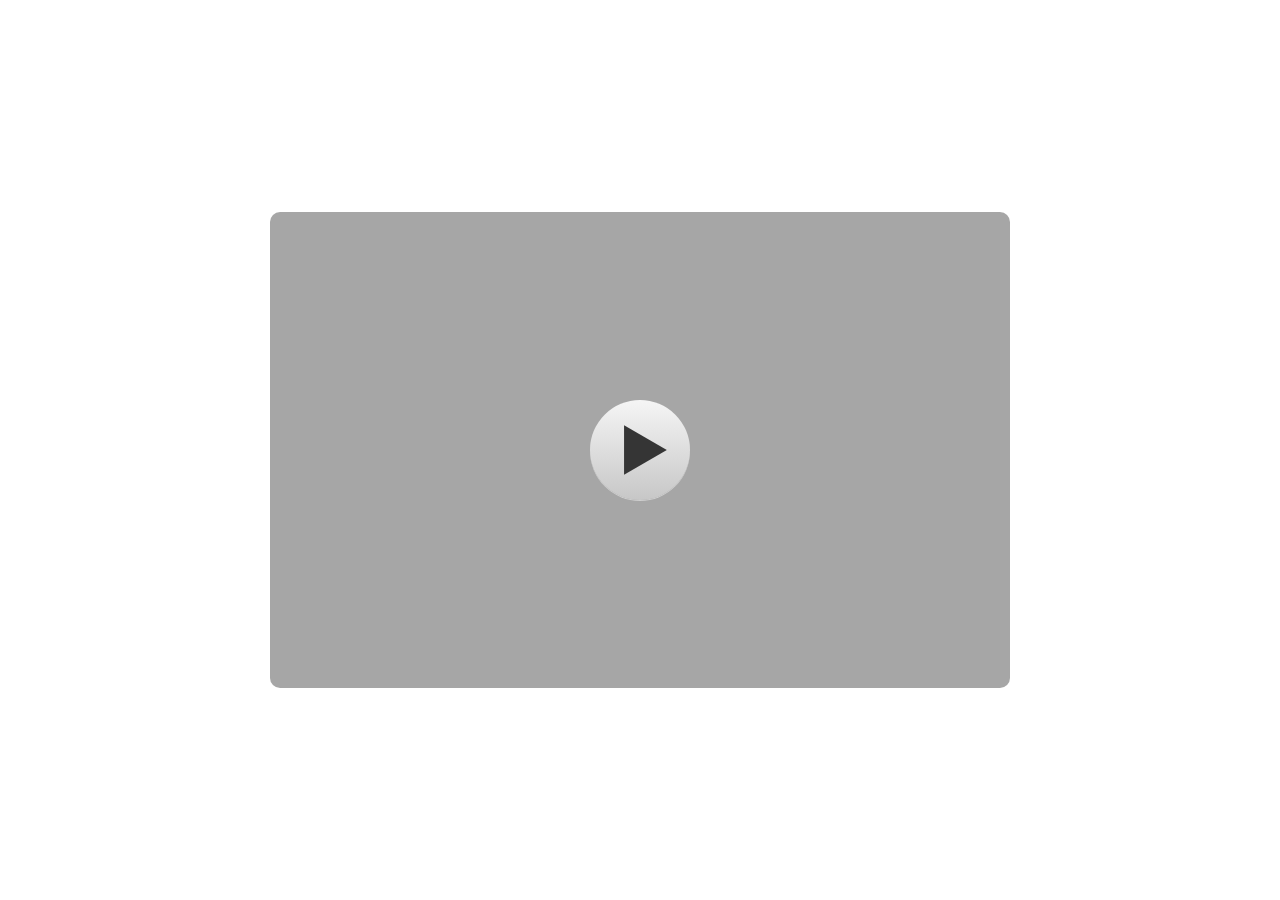
<file: index.html>
<!DOCTYPE html>
<html lang="en-US">
<head>
  <meta charset="utf-8">
  <!-- Created using Storyline 3 - http://www.articulate.com  -->
  <!-- version: 3.10.22406.0 -->
  <title>MOCH.DWICAHYOPRIHANTOKO</title>
  <meta http-equiv="x-ua-compatible" content="IE=edge" />
  <meta name="viewport" content="width=device-width, initial-scale=1.0, user-scalable=no, shrink-to-fit=no, minimal-ui" />
  <meta name="apple-mobile-web-app-capable" content="yes" />
  <style>
    html, body { height: 100%; padding: 0; margin: 0 }
    #app { height: 100%; width: 100%; }
  </style>
  
  <script>window.THREE = { };</script>
</head>
<body style="background: #FFFFFF" class="cs-HTML theme-classic">
  <!-- 360 -->
  <script>!function(e){function n(e,i){return e.test(i)}function i(e){var i=e||navigator.userAgent,o=i.split("[FBAN");if(void 0!==o[1]&&(i=o[0]),this.apple={phone:n(t,i),ipod:n(d,i),tablet:!n(t,i)&&n(s,i),device:n(t,i)||n(d,i)||n(s,i)},this.amazon={phone:n(h,i),tablet:!n(h,i)&&n(a,i),device:n(h,i)||n(a,i)},this.android={phone:n(h,i)||n(b,i),tablet:!n(h,i)&&!n(b,i)&&(n(a,i)||n(r,i)),device:n(h,i)||n(a,i)||n(b,i)||n(r,i)},this.windows={phone:n(l,i),tablet:n(p,i),device:n(l,i)||n(p,i)},this.other={blackberry:n(f,i),blackberry10:n(u,i),opera:n(c,i),firefox:n(A,i),chrome:n(w,i),device:n(f,i)||n(u,i)||n(c,i)||n(A,i)||n(w,i)},this.seven_inch=n(v,i),this.any=this.apple.device||this.android.device||this.windows.device||this.other.device||this.seven_inch,this.phone=this.apple.phone||this.android.phone||this.windows.phone,this.tablet=this.apple.tablet||this.android.tablet||this.windows.tablet,"undefined"==typeof window)return this}function o(){var e=new i;return e.Class=i,e}var t=/iPhone/i,d=/iPod/i,s=/iPad/i,b=/(?=.*\bAndroid\b)(?=.*\bMobile\b)/i,r=/Android/i,h=/(?=.*\bAndroid\b)(?=.*\bSD4930UR\b)/i,a=/(?=.*\bAndroid\b)(?=.*\b(?:KFOT|KFTT|KFJWI|KFJWA|KFSOWI|KFTHWI|KFTHWA|KFAPWI|KFAPWA|KFARWI|KFASWI|KFSAWI|KFSAWA)\b)/i,l=/IEMobile/i,p=/(?=.*\bWindows\b)(?=.*\bARM\b)/i,f=/BlackBerry/i,u=/BB10/i,c=/Opera Mini/i,w=/(CriOS|Chrome)(?=.*\bMobile\b)/i,A=/(?=.*\bFirefox\b)(?=.*\bMobile\b)/i,v=new RegExp("(?:Nexus 7|BNTV250|Kindle Fire|Silk|GT-P1000)","i");"undefined"!=typeof module&&module.exports&&"undefined"==typeof window?module.exports=i:"undefined"!=typeof module&&module.exports&&"undefined"!=typeof window?module.exports=o():"function"==typeof define&&define.amd?define("isMobile",[],e.isMobile=o()):e.isMobile=o()}(this);
    window.isMobile.apple.tablet = window.isMobile.apple.tablet ||
      (navigator.platform === 'MacIntel' && navigator.maxTouchPoints > 1);
    window.isMobile.apple.device = window.isMobile.apple.device || window.isMobile.apple.tablet;
    window.isMobile.tablet = window.isMobile.tablet || window.isMobile.apple.tablet;
    window.isMobile.any = window.isMobile.any || window.isMobile.apple.tablet;
  </script>

  <div id="focus-sink" aria-hidden="true" tabIndex=-1"></div>

  <div id="preso"></div>
  <script>
    window.DS = {};
    window.globals = {
      DATA_PATH_BASE: '',
      HAS_FRAME: true,
      HAS_SLIDE: true,

      lmsPresent: false,
      tinCanPresent: false,
      cmi5Present: false,
      aoSupport: false,
      scale: 'noscale',
      captureRc: false,
      browserSize: 'optimal',
      bgColor: '#FFFFFF',
      features: '',
      themeName: 'classic',
      preloaderColor: '#FFFFFF',
      suppressAnalytics: false,
      productChannel: 'perpetual',
      publishSource: 'storyline',
      aid: '',
      cid: 'de3422ac-4fb1-4d89-9413-d803a45ddd21',
      playerVersion: '3.10.22406.0',
      maxIosVideoElements: 5,

      
      parseParams: function(qs) {
        if (window.globals.parsedParams != null) {
          return window.globals.parsedParams;
        }
        qs = (qs || window.location.search.substr(1)).split('+').join(' ');
        var params = {},
            tokens,
            re = /[?&]?([^=]+)=([^&]*)/g;

        while (tokens = re.exec(qs)) {
          params[decodeURIComponent(tokens[1]).trim()] =
            decodeURIComponent(tokens[2]).trim();
        }
        window.globals.parsedParams = params;
        return params;
      }

    };

    (function() {

      var classTypes = [ 'desktop', 'mobile', 'phone', 'tablet' ];

      var addDeviceClasses = function(prefix, testObj) {
        var curr, i;
        for (i = 0; i < classTypes.length; i++) {
          curr = classTypes[i];
          if (testObj[curr]) {
            document.body.classList.add(prefix + curr);
          }
        }
      };

      var params = window.globals.parseParams(),
          isDevicePreview = params.devicepreview === '1',
          isPhoneOverride = params.deviceType === 'phone' || (isDevicePreview && params.phone == '1'),
          isTabletOverride = (params.deviceType === 'tablet' || isDevicePreview) && !isPhoneOverride,
          isMobileOverride = isPhoneOverride || isTabletOverride;

      var deviceView = {
        desktop: !window.isMobile.any && !isMobileOverride,
        mobile: window.isMobile.any || isMobileOverride,
        phone: isPhoneOverride || (window.isMobile.phone && !isTabletOverride),
        tablet: isTabletOverride || window.isMobile.tablet
      };

      window.globals.deviceView = deviceView;
      window.isMobile.desktop = !window.isMobile.any;
      window.isMobile.mobile = window.isMobile.any;

      addDeviceClasses('view-', deviceView);

    })();
  </script>
  
  <script src='story_content/user.js' type=text/javascript></script>
  <div class="slide-loader"></div>

  <script type="text/javascript">
    if (window.globals.deviceView.isMobile) { var doc = document, loader = doc.body.querySelector('.slide-loader'); [ 1, 2, 3 ].forEach(function(n) { var d = doc.createElement('div'); d.style.backgroundColor = window.globals.preloaderColor; d.classList.add('mobile-loader-dot'); d.classList.add('dot' + n); loader.appendChild(d); }); }
  </script>

  <div class="mobile-load-title-overlay" style="display: none">
    <div class="mobile-load-title">MOCH.DWICAHYOPRIHANTOKO</div>
  </div>

  <div class="mobile-chrome-warning"></div>

  <script>
    
    if (window.autoSpider && window.vInterfaceObject) {
      document.querySelector('.mobile-load-title-overlay').style.display = 'none';
    }
  </script>

  

  <link rel="stylesheet" href="html5/data/css/output.min.css" data-noprefix />
</body>
<script src="html5/lib/scripts/ds-bootstrap.min.js"></script>
</html>
</file>
<file: html5/data/css/output.min.css>
@font-face {
  font-family: 'Open SansBold CharsBold7DDA7478';
  src: url('[data-uri]');
  font-style: normal;
  font-weight: normal;
}
@font-face {
  font-family: 'Open Sans Charset1_ 5nT6ED0CDC3';
  src: url('[data-uri]');
  font-style: normal;
  font-weight: normal;
}
@font-face {
  font-family: 'RobotoBold Charset1Bold1C1D152C';
  src: url('[data-uri]');
  font-style: normal;
  font-weight: normal;
}
@font-face {
  font-family: 'Roboto Charset1_ 5evlCP6F748B45';
  src: url('[data-uri]');
  font-style: normal;
  font-weight: normal;
}
@font-face {
  font-family: 'RobotoBoldItalic Italic561490F1';
  src: url('[data-uri]');
  font-style: normal;
  font-weight: normal;
}
@font-face {
  font-family: 'RobotoItalic CharItalic82A6E2A5';
  src: url('[data-uri]');
  font-style: normal;
  font-weight: normal;
}
@font-face {
  font-family: 'Roboto Charset0_v5lJSRq46A5EDB0';
  src: url('[data-uri]');
  font-style: normal;
  font-weight: normal;
}
@font-face {
  font-family: 'RobotoItalic CharItalic844D978C';
  src: url('[data-uri]');
  font-style: normal;
  font-weight: normal;
}
@font-face {
  font-family: 'Open Sans Charset0_v9TY33EDE6F2';
  src: url('[data-uri]');
  font-style: normal;
  font-weight: normal;
}
.cs-npnxnanbnsnfns00000000001 .cs-infopanel  {
  box-shadow: 0 1px 0 rgba(184, 184, 184, 1);
  background: rgba(255, 255, 255, 1);
}
.cs-npnxnanbnsnfns00000000001 .cs-infopanel .cs-link {
  color: rgba(124, 34, 128, 1);
}
.cs-npnxnanbnsnfns00000000001 .cs-infopanel .cs-link:hover {
  color: rgba(0, 0, 238, 1);
}
.cs-npnxnanbnsnfns00000000001 .cs-infopanel .cs-name {
  color: rgba(68, 68, 68, 1);
}
.cs-npnxnanbnsnfns00000000001 .cs-infopanel .cs-title {
  color: rgba(153, 153, 153, 1);
}
.cs-npnxnanbnsnfns00000000001 .cs-infopanelpopup  {
  box-shadow: 0 1px 0 rgba(184, 184, 184, 1);
  background: linear-gradient(180deg, rgba(233, 233, 233, 1) 0%, rgba(207, 207, 207, 1) 100%);
}
.cs-npnxnanbnsnfns00000000001 .cs-infopanelpopup .cs-link {
  color: rgba(124, 34, 128, 1);
}
.cs-npnxnanbnsnfns00000000001 .cs-infopanelpopup .cs-link:hover {
  color: rgba(0, 0, 238, 1);
}
.cs-npnxnanbnsnfns00000000001 .cs-infopanelpopup .cs-name {
  color: rgba(68, 68, 68, 1);
}
.cs-npnxnanbnsnfns00000000001 .cs-infopanelpopup .cs-bio {
  color: rgba(153, 153, 153, 1);
}
.cs-npnxnanbnsnfns00000000001 .cs-timer  {
  color: rgba(85, 85, 85, 1);
}
.cs-npnxnanbnsnfns00000000001 .cs-duration stop:first-child {
  stop-color: rgba(0, 215, 255, 1);
}
.cs-npnxnanbnsnfns00000000001 .cs-duration stop:last-child {
  stop-color: rgba(0, 171, 255, 1);
}
.cs-npnxnanbnsnfns00000000001 .cs-elapsed stop:first-child {
  stop-color: rgba(254, 227, 71, 1);
}
.cs-npnxnanbnsnfns00000000001 .cs-elapsed stop:last-child {
  stop-color: rgba(252, 204, 42, 1);
}
.cs-npnxnanbnsnfns00000000001 .cs-timer .cs-pie .cs-innerstroke {
  stroke: rgba(199, 199, 199, 1);
}
.cs-npnxnanbnsnfns00000000001 .cs-timer .cs-pie .cs-innerborder {
  stroke: rgba(255, 255, 255, 1);
}
.cs-npnxnanbnsnfns00000000001 .cs-window  {
  box-shadow: 0 8px 5px rgba(0, 0, 0, 0.2);
  border-color: rgba(234, 234, 234, 1);
  background: rgba(243, 243, 243, 1);
  color: rgba(85, 85, 85, 1);
}
.cs-npnxnanbnsnfns00000000001 .cs-window .cs-diva {
  border-color: rgba(247, 247, 247, 1);
}
.cs-npnxnanbnsnfns00000000001 .cs-window .cs-divb {
  border-color: rgba(211, 211, 211, 1);
}
.cs-npnxnanbnsnfns00000000001 .cs-editor .cs-editor-slide {
  color: rgba(85, 85, 85, 1);
}
.cs-npnxnanbnsnfns00000000001 .cs-editor .cs-editor-html {
  color: rgba(68, 68, 68, 1);
}
.cs-npnxnanbnsnfns00000000001 .cs-editor .cs-editor-button {
  text-shadow: 0 1px 0 rgba(240, 240, 240, 1);
  color: rgba(53, 53, 53, 1);
  border-color: rgba(177, 177, 177, 1);
  background: linear-gradient(180deg, rgba(245, 245, 245, 1) 0%, rgba(199, 199, 199, 1) 100%);
}
.cs-npnxnanbnsnfns00000000001 .cs-editor .cs-editor-button:hover {
  background: linear-gradient(180deg, rgba(242, 242, 242, 1) 0%, rgba(175, 175, 175, 1) 100%);
}
.cs-npnxnanbnsnfns00000000001 .cs-editor .cs-editor-button:active {
  background: linear-gradient(180deg, rgba(199, 199, 199, 1) 0%, rgba(244, 244, 244, 1) 100%);
}
.cs-npnxnanbnsnfns00000000001 .cs-listitem  {
  color: rgba(53, 53, 53, 1);
  border-color: rgba(223, 223, 223, 1);
}
.cs-npnxnanbnsnfns00000000001 .cs-listitem.cs-viewed {
  color: rgba(144, 144, 144, 1);
}
.cs-npnxnanbnsnfns00000000001 .cs-listitem.cs-selected {
  color: rgba(53, 53, 53, 1);
  background: rgba(192, 226, 241, 1);
}
.cs-npnxnanbnsnfns00000000001 .cs-listitem.cs-selected:hover {
  background: rgba(192, 226, 241, 1);
}
.cs-npnxnanbnsnfns00000000001 .cs-listitem.cs-selected.hover {
  background: rgba(192, 226, 241, 1);
}
.cs-npnxnanbnsnfns00000000001 .cs-listitem.cs-selected:focus {
  background: rgba(192, 226, 241, 1);
}
.cs-npnxnanbnsnfns00000000001 .cs-listitem .cs-icon-carrot {
  fill: rgba(53, 53, 53, 1);
}
.cs-npnxnanbnsnfns00000000001 .cs-listitem .cs-icon-carrot .cs-shadow {
  fill: rgba(255, 255, 255, 1);
}
.cs-npnxnanbnsnfns00000000001 .cs-listitem:hover {
  background: rgba(230, 230, 230, 1);
}
.cs-npnxnanbnsnfns00000000001 .cs-listitem.hover {
  background: rgba(230, 230, 230, 1);
}
.cs-npnxnanbnsnfns00000000001 .cs-listitem:focus {
  background: rgba(230, 230, 230, 1);
}
.cs-npnxnanbnsnfns00000000001 .cs-glossary  {
  color: rgba(53, 53, 53, 1);
}
.cs-npnxnanbnsnfns00000000001 .cs-glossary .cs-scrolling-panel {
  background: rgba(231, 231, 231, 1);
}
.cs-npnxnanbnsnfns00000000001 .cs-glossary .cs-term.cs-selected .cs-choice-list-trigger {
  color: rgba(53, 53, 53, 1);
  background: rgba(192, 226, 241, 1);
}
.cs-npnxnanbnsnfns00000000001 .cs-glossary .cs-term.cs-selected .cs-choice-list-trigger:focus {
  color: rgba(53, 53, 53, 1);
  background: rgba(192, 226, 241, 1);
}
.cs-npnxnanbnsnfns00000000001 .cs-glossary .cs-term:hover .cs-choice-list-trigger {
  background: rgba(230, 230, 230, 1);
}
.cs-npnxnanbnsnfns00000000001 .cs-glossary .cs-term.hover .cs-choice-list-trigger {
  background: rgba(230, 230, 230, 1);
}
.cs-npnxnanbnsnfns00000000001 .cs-glossary .cs-term .cs-choice-list-trigger:focus {
  background: rgba(230, 230, 230, 1);
}
.cs-npnxnanbnsnfns00000000001 .cs-glossary .cs-diva {
  border-color: rgba(226, 226, 226, 1);
}
.cs-npnxnanbnsnfns00000000001 .cs-glossary .cs-divb {
  border-color: rgba(226, 226, 226, 1);
}
.cs-npnxnanbnsnfns00000000001 .cs-glossary .cs-divc {
  border-color: rgba(250, 250, 250, 1);
}
.cs-npnxnanbnsnfns00000000001 .cs-glossary .cs-heading {
  color: rgba(68, 68, 68, 1);
}
.cs-npnxnanbnsnfns00000000001 .cs-resource .cs-separator {
  border-color: rgba(224, 224, 224, 1);
}
.cs-npnxnanbnsnfns00000000001 .cs-outline  {
  color: rgba(68, 68, 68, 1);
}
.cs-npnxnanbnsnfns00000000001 .cs-outline .cs-diva {
  border-color: rgba(198, 198, 198, 1);
}
.cs-npnxnanbnsnfns00000000001 .cs-outline .cs-divb {
  border-color: rgba(249, 249, 249, 1);
}
.cs-npnxnanbnsnfns00000000001 .cs-outline .cs-divc {
  border-color: rgba(225, 225, 225, 1);
}
.cs-npnxnanbnsnfns00000000001 .cs-outline .cs-search-filter:hover {
  color: rgba(0, 0, 238, 1);
}
.cs-npnxnanbnsnfns00000000001 .cs-outline .cs-search-filter.hover {
  color: rgba(0, 0, 238, 1);
}
.cs-npnxnanbnsnfns00000000001 .cs-transcript  {
  color: rgba(68, 68, 68, 1);
}
.cs-npnxnanbnsnfns00000000001 .cs-transcript .cs-div {
  border-color: rgba(225, 225, 225, 1);
}
.cs-npnxnanbnsnfns00000000001 .cs-tabs:not(.topmenu-item) {
  color: rgba(85, 85, 85, 1);
}
.cs-npnxnanbnsnfns00000000001 .cs-tabs .cs-inner-button:not(.topmenu-item) {
  text-shadow: 0 1px 0 rgba(240, 240, 240, 1);
}
.cs-npnxnanbnsnfns00000000001 .cs-tabs:hover:not(.topmenu-item) {
  color: rgba(51, 51, 51, 1);
}
.cs-npnxnanbnsnfns00000000001 .cs-tabs.cs-selected {
  background: rgba(243, 243, 243, 1);
  color: rgba(51, 51, 51, 1);
}
.cs-npnxnanbnsnfns00000000001 .cs-seekcontrol  {
  background: linear-gradient(180deg, rgba(245, 245, 245, 1) 0%, rgba(199, 199, 199, 1) 100%);
  border-color: rgba(177, 177, 177, 1);
}
.cs-npnxnanbnsnfns00000000001 .cs-seekcontrol .cs-button:hover .cs-icon {
  fill: rgba(85, 85, 85, 1);
}
.cs-npnxnanbnsnfns00000000001 .cs-seekcontrol .cs-button.hover .cs-icon {
  fill: rgba(85, 85, 85, 1);
}
.cs-npnxnanbnsnfns00000000001 .cs-seekcontrol .cs-button .cs-icon-shadow {
  fill: rgba(240, 240, 240, 1);
}
.cs-npnxnanbnsnfns00000000001 .cs-seekcontrol .cs-button .cs-icon {
  fill: rgba(45, 45, 45, 1);
}
.cs-npnxnanbnsnfns00000000001 .cs-seekcontrol .cs-seek .cs-fill {
  background: rgba(255, 255, 255, 1);
}
.cs-npnxnanbnsnfns00000000001 .cs-seekcontrol .cs-seek {
  background: rgba(231, 231, 231, 1);
  border-color: rgba(184, 184, 184, 1);
}
.cs-npnxnanbnsnfns00000000001 .cs-searchinput .cs-input {
  color: rgba(138, 138, 138, 1);
  border-color: rgba(173, 173, 173, 1);
  background: rgba(223, 223, 223, 1);
}
.cs-npnxnanbnsnfns00000000001 .cs-searchinput .cs-input:focus {
  color: rgba(51, 51, 51, 1);
  background: rgba(250, 250, 250, 1);
}
.cs-npnxnanbnsnfns00000000001 .cs-searchinput .cs-input:hover {
  box-shadow: inset 0 0 1px 0 rgba(107, 248, 255, 1);
}
.cs-npnxnanbnsnfns00000000001 .cs-searchinput .cs-input.hover {
  box-shadow: inset 0 0 1px 0 rgba(107, 248, 255, 1);
}
.cs-npnxnanbnsnfns00000000001 .cs-searchinput .cs-button .cs-icon {
  fill: rgba(138, 138, 138, 1);
}
.cs-npnxnanbnsnfns00000000001 .cs-searchinput .cs-button:hover {
  fill: linear-gradient(180deg, rgba(245, 245, 245, 1) 0%, rgba(199, 199, 199, 1) 100%);
}
.cs-npnxnanbnsnfns00000000001 .cs-searchinput .cs-button.hover {
  fill: linear-gradient(180deg, rgba(245, 245, 245, 1) 0%, rgba(199, 199, 199, 1) 100%);
}
.cs-npnxnanbnsnfns00000000001 .cs-menu  {
  box-shadow: 0 1px 0 rgba(184, 184, 184, 1);
  background: rgba(243, 243, 243, 1);
}
.cs-npnxnanbnsnfns00000000001 .cs-topmenu-item.active .cs-tab {
  background: rgba(243, 243, 243, 1);
}
.cs-npnxnanbnsnfns00000000001 .cs-logo  {
  box-shadow: 0 1px 0 rgba(184, 184, 184, 1);
  background: rgba(255, 255, 255, 1);
}
.cs-npnxnanbnsnfns00000000001 .cs-checkbox  {
  color: rgba(68, 68, 68, 1);
}
.cs-npnxnanbnsnfns00000000001 .cs-checkbox:hover {
  border-color: rgba(107, 248, 255, 1);
}
.cs-npnxnanbnsnfns00000000001 .cs-checkbox.hover {
  border-color: rgba(107, 248, 255, 1);
}
.cs-npnxnanbnsnfns00000000001 .cs-checkbox .cs-box {
  color: rgba(255, 255, 255, 1);
  border-color: rgba(184, 184, 184, 1);
}
.cs-npnxnanbnsnfns00000000001 .cs-checkbox .cs-box:checked::after {
  color: rgba(51, 204, 0, 1);
}
.cs-npnxnanbnsnfns00000000001 .cs-button  {
  text-shadow: 0 1px 0 rgba(240, 240, 240, 1);
  color: rgba(53, 53, 53, 1);
  border-color: rgba(177, 177, 177, 1);
  background: linear-gradient(180deg, rgba(245, 245, 245, 1) 0%, rgba(199, 199, 199, 1) 100%);
  box-shadow: 0 1px 0 rgba(207, 207, 207, 1);
}
.cs-npnxnanbnsnfns00000000001 .cs-button .cs-icon {
  fill: rgba(53, 53, 53, 1);
}
.cs-npnxnanbnsnfns00000000001 .cs-button .cs-icon-shadow {
  fill: rgba(240, 240, 240, 1);
}
.cs-npnxnanbnsnfns00000000001 .cs-button:hover {
  background: linear-gradient(180deg, rgba(242, 242, 242, 1) 0%, rgba(175, 175, 175, 1) 100%);
}
.cs-npnxnanbnsnfns00000000001 .cs-button.hover {
  background: linear-gradient(180deg, rgba(242, 242, 242, 1) 0%, rgba(175, 175, 175, 1) 100%);
}
.cs-npnxnanbnsnfns00000000001 .cs-button:active {
  background: linear-gradient(180deg, rgba(199, 199, 199, 1) 0%, rgba(244, 244, 244, 1) 100%);
}
.cs-npnxnanbnsnfns00000000001 .cs-button.cs-disabled:hover {
  background: linear-gradient(180deg, rgba(245, 245, 245, 1) 0%, rgba(199, 199, 199, 1) 100%);
}
.cs-npnxnanbnsnfns00000000001 .cs-button.cs-disabled.hover {
  background: linear-gradient(180deg, rgba(245, 245, 245, 1) 0%, rgba(199, 199, 199, 1) 100%);
}
.cs-npnxnanbnsnfns00000000001 .cs-button.cs-disabled:active {
  background: linear-gradient(180deg, rgba(245, 245, 245, 1) 0%, rgba(199, 199, 199, 1) 100%);
}
.cs-npnxnanbnsnfns00000000001 .cs-button.cs-volume:hover {
  background: linear-gradient(180deg, rgba(245, 245, 245, 1) 0%, rgba(199, 199, 199, 1) 100%);
}
.cs-npnxnanbnsnfns00000000001 .cs-button.cs-volume.hover {
  background: linear-gradient(180deg, rgba(245, 245, 245, 1) 0%, rgba(199, 199, 199, 1) 100%);
}
.cs-npnxnanbnsnfns00000000001 .cs-button.cs-volume:active {
  background: linear-gradient(180deg, rgba(245, 245, 245, 1) 0%, rgba(199, 199, 199, 1) 100%);
}
.cs-npnxnanbnsnfns00000000001.cs-base  {
  color: rgba(85, 85, 85, 1);
  border-color: rgba(233, 233, 233, 0);
  background: linear-gradient(180deg, rgba(233, 233, 233, 0) 0%, rgba(207, 207, 207, 0) 100%);
}
.cs-npnxnanbnsnfns00000000001.cs-base .cs-separator .cs-diva {
  background: rgba(211, 211, 211, 1);
}
.cs-npnxnanbnsnfns00000000001.cs-base .cs-separator .cs-divb {
  background: rgba(247, 247, 247, 1);
}
.cs-npnxnanbnsnfns00000000001.cs-base .cs-topmenu-item.active .cs-tab {
  border-color: rgba(211, 211, 211, 1);
}
.cs-npnxnanbnsnfns00000000001.cs-base .cs-topmenu-item.active .cs-panel {
  border-color: rgba(211, 211, 211, 1);
}
.cs-npnxnanbnsnfns00000000001.cs-base .cs-left {
  background: linear-gradient(180deg, rgba(219, 219, 219, 1) 0%, rgba(195, 195, 195, 1) 100%);
}
.cs-npnxnanbnsnfns00000000001.cs-base .cs-area-primary .cs-slide-container {
  background: linear-gradient(180deg, rgba(233, 233, 233, 0) 0%, rgba(207, 207, 207, 0) 100%);
}
.cs-npnxnanbnsnfns00000000001 .cs-volume::-moz-range-thumb {
  border-color: rgba(165, 165, 165, 1);
  box-shadow: inset 0 0 1px 0 rgba(212, 212, 212, 1);
  background: rgba(200, 200, 200, 1);
}
.cs-npnxnanbnsnfns00000000001 .cs-volume::-ms-thumb {
  border-color: rgba(165, 165, 165, 1);
  box-shadow: inset 0 0 1px 0 rgba(212, 212, 212, 1);
  background: rgba(200, 200, 200, 1);
}
.cs-npnxnanbnsnfns00000000001 .cs-volume::-webkit-slider-thumb {
  border-color: rgba(165, 165, 165, 1);
  box-shadow: inset 0 0 1px 0 rgba(212, 212, 212, 1);
  background: rgba(200, 200, 200, 1);
}
.cs-npnxnanbnsnfns00000000001 .cs-volume::-moz-range-track {
  border-color: rgba(242, 242, 242, 1);
  background: linear-gradient(180deg, rgba(188, 188, 188, 1) 0%, rgba(188, 188, 188, 1) 50.196%, rgba(195, 195, 195, 1) 100%);
}
.cs-npnxnanbnsnfns00000000001 .cs-volume::-ms-track {
  border-color: rgba(242, 242, 242, 1);
  background: linear-gradient(180deg, rgba(188, 188, 188, 1) 0%, rgba(188, 188, 188, 1) 50.196%, rgba(195, 195, 195, 1) 100%);
}
.cs-npnxnanbnsnfns00000000001 .cs-volume::-webkit-slider-runnable-track {
  border-color: rgba(242, 242, 242, 1);
  background: linear-gradient(180deg, rgba(188, 188, 188, 1) 0%, rgba(188, 188, 188, 1) 50.196%, rgba(195, 195, 195, 1) 100%);
}
body.show-focus .tab-focus-box {
  border-color: rgba(255, 255, 0, 1);
}
.skipnav {
  border-color: rgba(255, 255, 0, 1);
}
.fn-npnxnanbsnfns00000000001 {
  font-family: 'Open SansD6FFC9F9';
  -webkit-font-variant-ligatures: no-common-ligatures;
  font-variant-ligatures: no-common-ligatures;
}
.fn-pxabnsnfns00000000001 {
  font-family: 'Open SansD6FFC9F9';
  -webkit-font-variant-ligatures: no-common-ligatures;
  font-variant-ligatures: no-common-ligatures;
}
.fn-npxnabnsnfns00000000001 {
  font-family: 'Open SansD6FFC9F9';
  -webkit-font-variant-ligatures: no-common-ligatures;
  font-variant-ligatures: no-common-ligatures;
}
.fn-npnxnanbnsnfns00000000001 {
  font-family: 'Open SansD6FFC9F9';
  -webkit-font-variant-ligatures: no-common-ligatures;
  font-variant-ligatures: no-common-ligatures;
}
.fn-pxabnsnfns00000000000 {
  font-family: 'Open SansD6FFC9F9';
  -webkit-font-variant-ligatures: no-common-ligatures;
  font-variant-ligatures: no-common-ligatures;
}
@font-face {
  font-family: 'Open SansD6FFC9F9';
  src: url('[data-uri]');
  font-style: normal;
  font-weight: bold;
}
@font-face {
  font-family: 'Open SansD6FFC9F9';
  src: url('[data-uri]');
  font-style: normal;
  font-weight: normal;
}
.cs-InvalidPromptSlide .cs-6eiuAfQtthU-InvalidPromptSlide-btn0 {
  color: rgba(53, 53, 53, 1);
  border-color: rgba(177, 177, 177, 1);
  background: linear-gradient(180deg, rgba(245, 245, 245, 1) 0%, rgba(199, 199, 199, 1) 100%);
  text-shadow: 0 1px 0 rgba(240, 240, 240, 1);
}
.cs-InvalidPromptSlide .cs-6eiuAfQtthU-InvalidPromptSlide-btn0 .cs-html {
  color: rgba(68, 68, 68, 1);
}
.cs-InvalidPromptSlide .cs-6eiuAfQtthU-InvalidPromptSlide-btn0 .cs-slide {
  border-color: rgba(85, 85, 85, 1);
}
.cs-InvalidPromptSlide .cs-6eiuAfQtthU-InvalidPromptSlide-btn0:hover {
  background: linear-gradient(180deg, rgba(242, 242, 242, 1) 0%, rgba(175, 175, 175, 1) 100%);
}
.cs-InvalidPromptSlide .cs-6eiuAfQtthU-InvalidPromptSlide-btn0:active {
  background: linear-gradient(180deg, rgba(199, 199, 199, 1) 0%, rgba(244, 244, 244, 1) 100%);
}
.cs-PrintPromptSlide .cs-6eiuAfQtthU-PrintPromptSlide-btn0 {
  color: rgba(53, 53, 53, 1);
  border-color: rgba(177, 177, 177, 1);
  background: linear-gradient(180deg, rgba(245, 245, 245, 1) 0%, rgba(199, 199, 199, 1) 100%);
  text-shadow: 0 1px 0 rgba(240, 240, 240, 1);
}
.cs-PrintPromptSlide .cs-6eiuAfQtthU-PrintPromptSlide-btn0 .cs-html {
  color: rgba(68, 68, 68, 1);
}
.cs-PrintPromptSlide .cs-6eiuAfQtthU-PrintPromptSlide-btn0 .cs-slide {
  border-color: rgba(85, 85, 85, 1);
}
.cs-PrintPromptSlide .cs-6eiuAfQtthU-PrintPromptSlide-btn0:hover {
  background: linear-gradient(180deg, rgba(242, 242, 242, 1) 0%, rgba(175, 175, 175, 1) 100%);
}
.cs-PrintPromptSlide .cs-6eiuAfQtthU-PrintPromptSlide-btn0:active {
  background: linear-gradient(180deg, rgba(199, 199, 199, 1) 0%, rgba(244, 244, 244, 1) 100%);
}
.cs-ScrollPromptSlide .cs-6eiuAfQtthU-ScrollPromptSlide-btn0 {
  color: rgba(53, 53, 53, 1);
  border-color: rgba(177, 177, 177, 1);
  background: linear-gradient(180deg, rgba(245, 245, 245, 1) 0%, rgba(199, 199, 199, 1) 100%);
  text-shadow: 0 1px 0 rgba(240, 240, 240, 1);
}
.cs-ScrollPromptSlide .cs-6eiuAfQtthU-ScrollPromptSlide-btn0 .cs-html {
  color: rgba(68, 68, 68, 1);
}
.cs-ScrollPromptSlide .cs-6eiuAfQtthU-ScrollPromptSlide-btn0 .cs-slide {
  border-color: rgba(85, 85, 85, 1);
}
.cs-ScrollPromptSlide .cs-6eiuAfQtthU-ScrollPromptSlide-btn0:hover {
  background: linear-gradient(180deg, rgba(242, 242, 242, 1) 0%, rgba(175, 175, 175, 1) 100%);
}
.cs-ScrollPromptSlide .cs-6eiuAfQtthU-ScrollPromptSlide-btn0:active {
  background: linear-gradient(180deg, rgba(199, 199, 199, 1) 0%, rgba(244, 244, 244, 1) 100%);
}
.cs-ResumePromptSlide .cs-6eiuAfQtthU-ResumePromptSlide-btn0 {
  color: rgba(53, 53, 53, 1);
  border-color: rgba(177, 177, 177, 1);
  background: linear-gradient(180deg, rgba(245, 245, 245, 1) 0%, rgba(199, 199, 199, 1) 100%);
  text-shadow: 0 1px 0 rgba(240, 240, 240, 1);
}
.cs-ResumePromptSlide .cs-6eiuAfQtthU-ResumePromptSlide-btn0 .cs-html {
  color: rgba(68, 68, 68, 1);
}
.cs-ResumePromptSlide .cs-6eiuAfQtthU-ResumePromptSlide-btn0 .cs-slide {
  border-color: rgba(85, 85, 85, 1);
}
.cs-ResumePromptSlide .cs-6eiuAfQtthU-ResumePromptSlide-btn0:hover {
  background: linear-gradient(180deg, rgba(242, 242, 242, 1) 0%, rgba(175, 175, 175, 1) 100%);
}
.cs-ResumePromptSlide .cs-6eiuAfQtthU-ResumePromptSlide-btn0:active {
  background: linear-gradient(180deg, rgba(199, 199, 199, 1) 0%, rgba(244, 244, 244, 1) 100%);
}
.cs-ResumePromptSlide .cs-6eiuAfQtthU-ResumePromptSlide-btn1 {
  color: rgba(53, 53, 53, 1);
  border-color: rgba(177, 177, 177, 1);
  background: linear-gradient(180deg, rgba(245, 245, 245, 1) 0%, rgba(199, 199, 199, 1) 100%);
  text-shadow: 0 1px 0 rgba(240, 240, 240, 1);
}
.cs-ResumePromptSlide .cs-6eiuAfQtthU-ResumePromptSlide-btn1 .cs-html {
  color: rgba(68, 68, 68, 1);
}
.cs-ResumePromptSlide .cs-6eiuAfQtthU-ResumePromptSlide-btn1 .cs-slide {
  border-color: rgba(85, 85, 85, 1);
}
.cs-ResumePromptSlide .cs-6eiuAfQtthU-ResumePromptSlide-btn1:hover {
  background: linear-gradient(180deg, rgba(242, 242, 242, 1) 0%, rgba(175, 175, 175, 1) 100%);
}
.cs-ResumePromptSlide .cs-6eiuAfQtthU-ResumePromptSlide-btn1:active {
  background: linear-gradient(180deg, rgba(199, 199, 199, 1) 0%, rgba(244, 244, 244, 1) 100%);
}
.cs-ExternalInterfaceErrorSlide .cs-buttonOK {
  color: rgba(53, 53, 53, 1);
  border-color: rgba(177, 177, 177, 1);
  background: linear-gradient(180deg, rgba(245, 245, 245, 1) 0%, rgba(199, 199, 199, 1) 100%);
  text-shadow: 0 1px 0 rgba(240, 240, 240, 1);
}
.cs-ExternalInterfaceErrorSlide .cs-buttonOK .cs-html {
  color: rgba(68, 68, 68, 1);
}
.cs-ExternalInterfaceErrorSlide .cs-buttonOK .cs-slide {
  border-color: rgba(85, 85, 85, 1);
}
.cs-ExternalInterfaceErrorSlide .cs-buttonOK:hover {
  background: linear-gradient(180deg, rgba(242, 242, 242, 1) 0%, rgba(175, 175, 175, 1) 100%);
}
.cs-ExternalInterfaceErrorSlide .cs-buttonOK:active {
  background: linear-gradient(180deg, rgba(199, 199, 199, 1) 0%, rgba(244, 244, 244, 1) 100%);
}
</file>
